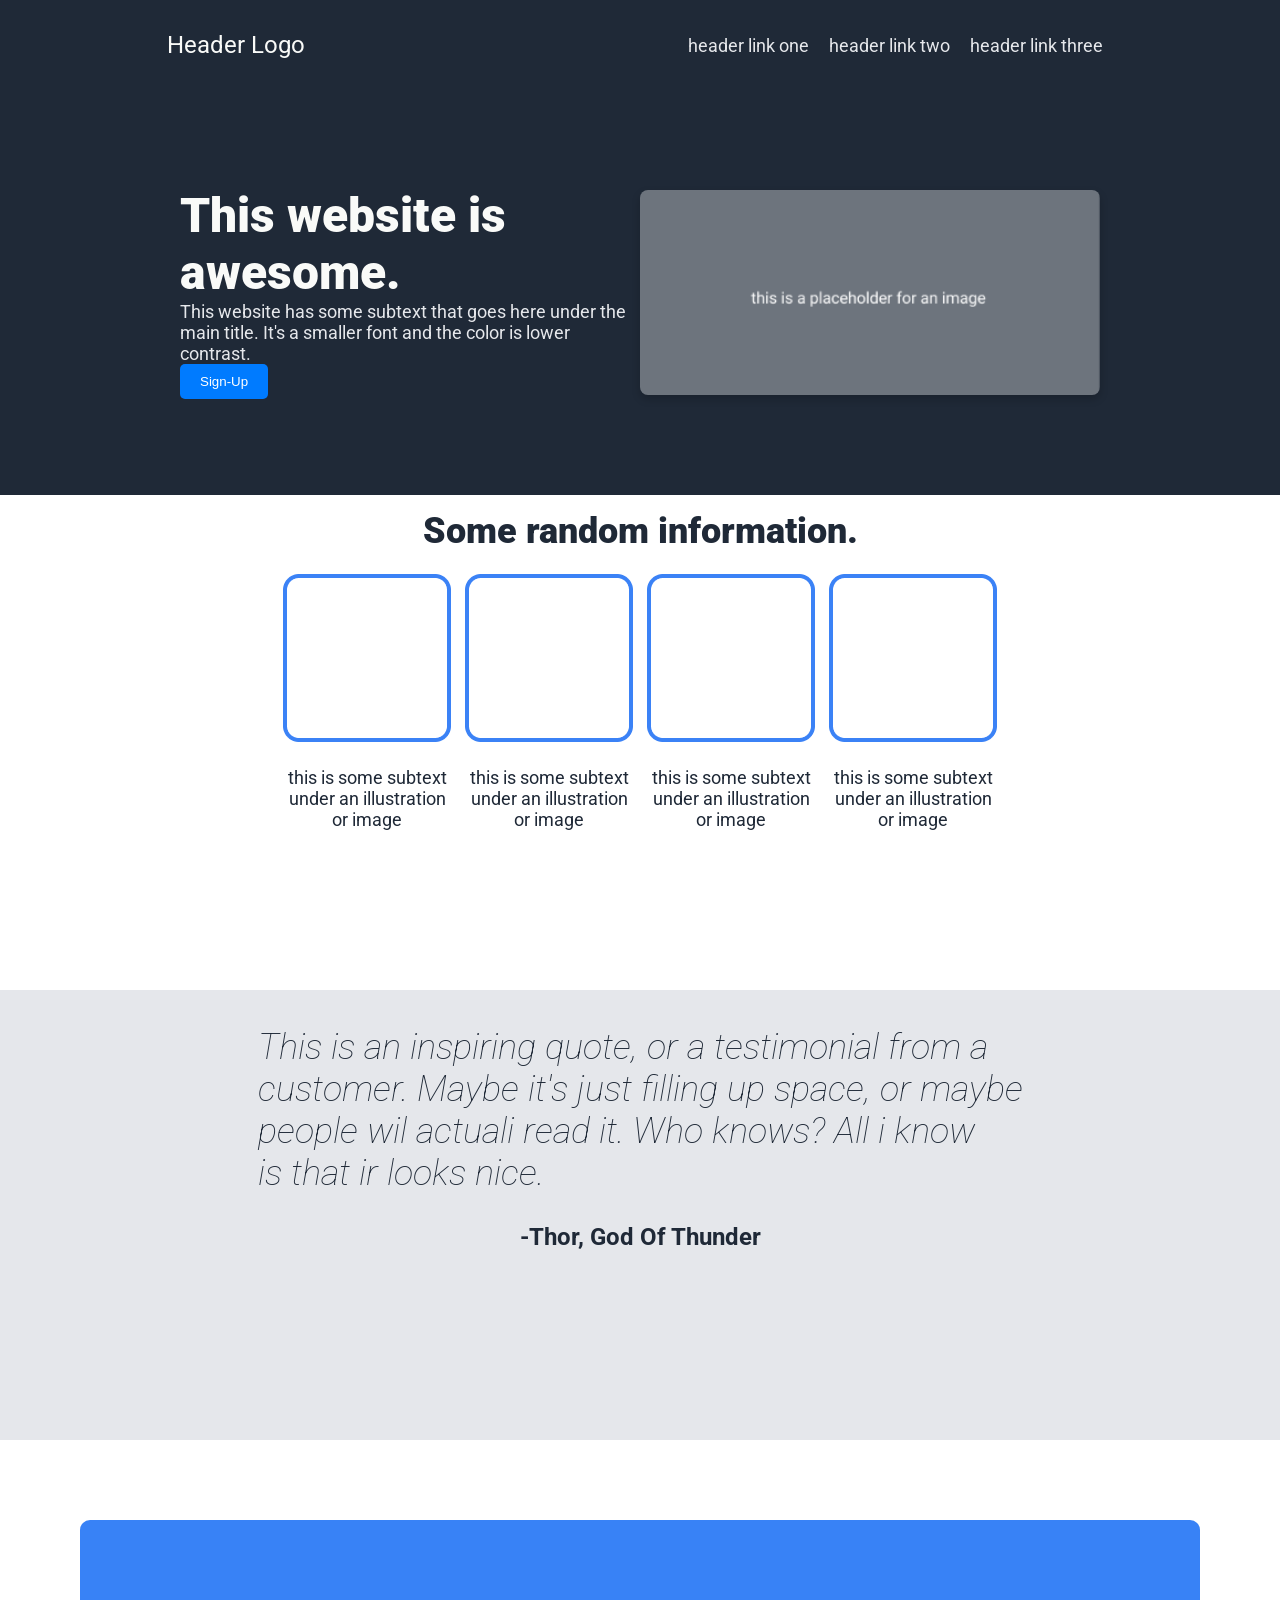
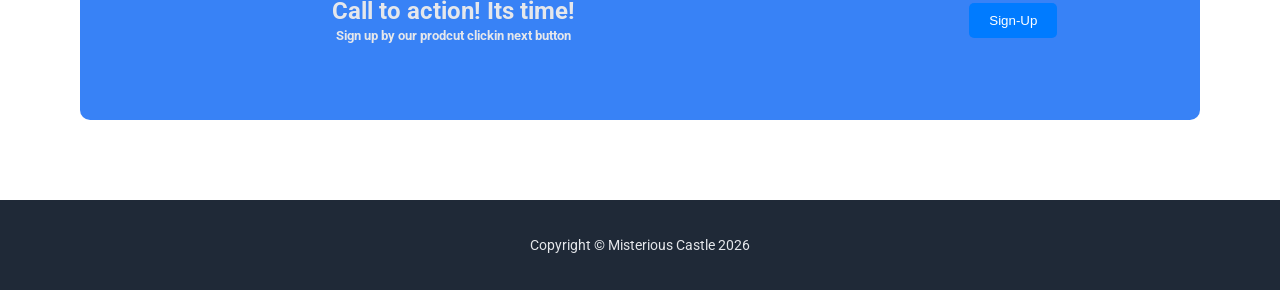
<file: index.html>
<!DOCTYPE html>
<html lang="en">
<head>
    <meta charset="UTF-8">
    <meta name="viewport" content="width=device-width, initial-scale=1.0">
    <title>Project Landing Page</title>
    <link rel="stylesheet" href="css/style.css">
</head>
<body>
    <!--Flex body content div sections-->
    
    <div class="flex-body">
        <div class="header">
            <div class="header-logo">Header Logo</div>
            <div class="header-links">
                <ul class="links">
                    <li><a href="">header link one</a></li>
                    <li><a href="">header link two</a></li>
                    <li><a href="">header link three</a></li>
                </ul>
            </div>

        </div>
        
        <div class="hero">
            <div class="hero-left">
                <div class="hero-main-text">This website is<br> 
                                            awesome.</div>

                <div class="hero-secondary-text">This website has some subtext that goes here under the<br>
                                                 main title. It's a smaller font and the color is lower<br>
                                                contrast.</div>
                
                <div class="hero-button"><button class="mi-boton">Sign-Up</button></div>                                

            </div>
            <div class="hero-right">
                <img class="hero-img" src="assets/img-hero.png" alt="">
            </div>


        </div> 
        
        <div class="info">
            <div class="info-header-text">
                <p>Some random information.</p>
            </div>
            <div class="info-cards">
                <div class="info-card">
                    <div class="card-img"><img src="assets/img-card.png" alt=""></div>
                    <div class="card-text"> 
                        <p>this is some subtext<br> 
                           under an illustration<br>
                           or image</p></div>
                </div>
                <div class="info-card">
                    <div class="card-img"><img src="assets/img-card.png" alt=""></div>
                    <div class="card-text">
                        <p>this is some subtext<br> 
                           under an illustration<br>
                           or image</p>
                    </div>
                </div>
                <div class="info-card">
                    <div class="card-img"><img src="assets/img-card.png" alt=""></div>
                    <div class="card-text">
                        <p>this is some subtext<br> 
                           under an illustration<br>
                           or image</p></div>
                </div>
                <div class="info-card">
                    <div class="card-img"><img src="assets/img-card.png" alt=""></div>
                    <div class="card-text">
                        <p>this is some subtext<br> 
                           under an illustration<br>
                           or image</p></div>
                </div>
            </div>

        </div> 
        <div class="quote">
            <p class="quote-text"><em>This is an inspiring quote, or a testimonial from a<br>
               customer. Maybe it's just filling up space, or maybe<br>
               people wil actuali read it. Who knows? All i know<br>
               is that ir looks nice.</em>
            </p>
            <p class="quote-sign"><strong>-Thor, God Of Thunder</strong>
            </p>
        </div> 
        
        <div class="sign-up">
            <div class="action">
                <div class="action-text">
                    <div class="primary-text">
                        <h2> Call to action! Its time!</h2>
                    </div>
                    <div class="secondary-text">    
                        <h5> Sign up by our prodcut clickin next button</h5>
                    </div>
                </div>
                <div class="action-button">
                    <button class="mi-boton">Sign-Up</button>
                </div>
            </div> 
        </div>
            <div class="footer">Copyright © Misterious Castle 2026</div> 
    </div>
</body>
</html>
</file>
<file: css/style.css>
@import url('https://fonts.googleapis.com/css?family=Roboto');

body {
    margin: 0px;
    padding: 0px;
}

.flex-body {
    display: flex;
    flex-direction: column;
}

/*HEADER SECTION*/

.header {
    display: flex;
    height: 10vh;
    flex: 1 1 auto;
    align-items: center;
    justify-content: center;
}

.header-logo {
    display: flex;
    flex: 1 1 auto;
    justify-content: center;    
}

.header-links {
    display: flex;
    flex: 1 1 auto;
    justify-content: center;
}

.links {
    display: flex;
    list-style: none;
    justify-content: center;
}

.links li {
    margin: 10px;
}


/* HERO SECTION */

.hero {
    display: flex;
    height: 45vh;
    flex: 1 1 auto;
    align-items: center;
    justify-content: center;
}

.hero-left {
    display: flex;
    flex-direction: column;
    flex: 1 1 auto;
    max-width: 460px;
    max-height: 225px;
}

.hero-right {
    display: flex;
    flex: 1 1 auto;
    max-width: 460px;
    max-height: 225px;
}

.hero-img {
  width: 100%;            /* Ocupa todo el ancho de su contenedor */

  height: auto;           /* La altura se ajusta proporcionalmente */
  border-radius: 8px;     /* Bordes redondeados */
  box-shadow: 0 4px 8px rgba(0,0,0,0.2); /* Sombra suave */
}

.hero-main-text {
    flex: 1 1 auto;
}

.hero-secondary-text {
    flex: 1 1 auto;
}

.hero-button {
    flex: 1 1 auto;
}
/* INFO SECTION */

.info {
    display: flex;
    flex-direction: column;
    height: 55vh;
    flex: 1 1 auto;
}

.info-header-text {
    display: flex; 
    justify-content: center;
}

.info-header-text p {
    margin-top: 15px;
    margin-bottom: 15px;
}

.info-cards {
    display: flex;
    flex: 2 1 auto;
    justify-content: center;
}

.info-card {
    display: flex;
    flex-direction: column;
    margin: 5px;
    align-items: center;
}

.card-text {
    display: flex;
    flex: 1 1 auto;
}

.card-text p {
    text-align: center;
}



/* QUOTE SECTION */

.quote {
    display: flex;
    flex-direction: column;
    height: 50vh;
    flex: 1 1 auto;
    align-items: center;
    
}

/* SIGN-UP SECTION */

.sign-up {
    height: 40vh;
    display: grid;
    flex: 1 1 auto;
}

.action {
    display: flex;
    background-color: #3882F6;
    margin: 80px;
    border-radius: 10px; 
}

.action-text {
    display: flex;
    flex-direction: column;
    flex: 2;
    font-family: 'Roboto';
    color: #E5E7EB;
    align-items: center;
    justify-content: center;
}

.action-button {
    display: flex;
    flex: 1;
    align-items: center;
    justify-content: center;
}

.primary-text, .secondary-text {
    display: flex;
    flex-wrap: wrap;
}

h2, h5 {
    display: contents;
}


/* FOOTER SECTION */

.footer {
    display: flex;
    height: 10vh;
    flex: 1 1 auto;
    font-family: 'Roboto', serif;
    font-size: 14px;
    color: #E5E7EB;
    align-items: center;
    justify-content: center;

}




/* backgraund colors*/

.header, .hero, .footer {
    background-color: #1f2937;
}

.info, .sign-up {
    background-color: #FFFFFF;
}

.quote {
    background-color: #E5E7EB;
}

/************************/
/* text font properties */
/***********************/


/* HERO SECTION */

.header-logo {
    font-family: 'Roboto';
    color: #F9FAF8;
    font-size: 24px;
}

.header-links a {
    font-family: 'Roboto';
    color: #E5E7EB;
    font-size: 18px;
    text-decoration: none;
}

.hero-main-text {
    font-family: 'Roboto';
    color: #F9FAF8;
    font-size: 48px;
    font-weight: 900;
}

.hero-secondary-text {
    font-family: 'Roboto';
    color: #E5E7EB;
    font-size: 18px;
}

/* INFO SECTION */

.info-header-text{
    font-family: 'Roboto';
    color: #1f2937;
    font-size: 36px;
    font-weight: 900;
}

.card-text {
    font-family: 'Roboto';
    color: #1f2937;
    font-size: 18px;
}

/* QUOTE SECTION*/

.quote-text{
    font-family: 'Roboto';
    font-size: 36px;
    font-weight: lighter;
    color: #1f2937;
    text-align: left;
    margin-bottom: 5px;
}

.quote-sign {
    font-family: 'Roboto';
    font-size: 24px;
    font-weight: 600;
    color: #1f2937;
    text-align: end;
}

/* Estilo base del botón */

.mi-boton {
  background-color: #007bff; /* Color de fondo */
  color: white;              /* Color del texto */
  padding: 10px 20px;        /* Espaciado interno */
  border: none;              /* Eliminar borde predeterminado */
  border-radius: 5px;        /* Esquinas redondeadas */
  cursor: pointer;           /* Cambia el cursor a mano */
  transition: 0.3s;          /* Animación suave */
}

/* Efecto al pasar el mouse (:hover) */
.mi-boton:hover {
  background-color: #0056b3; /* Cambia a un color más oscuro */
}

/* Efecto al hacer clic (:active) */
.mi-boton:active {
  transform: scale(0.98);    /* Efecto de reducción */
}
</file>
